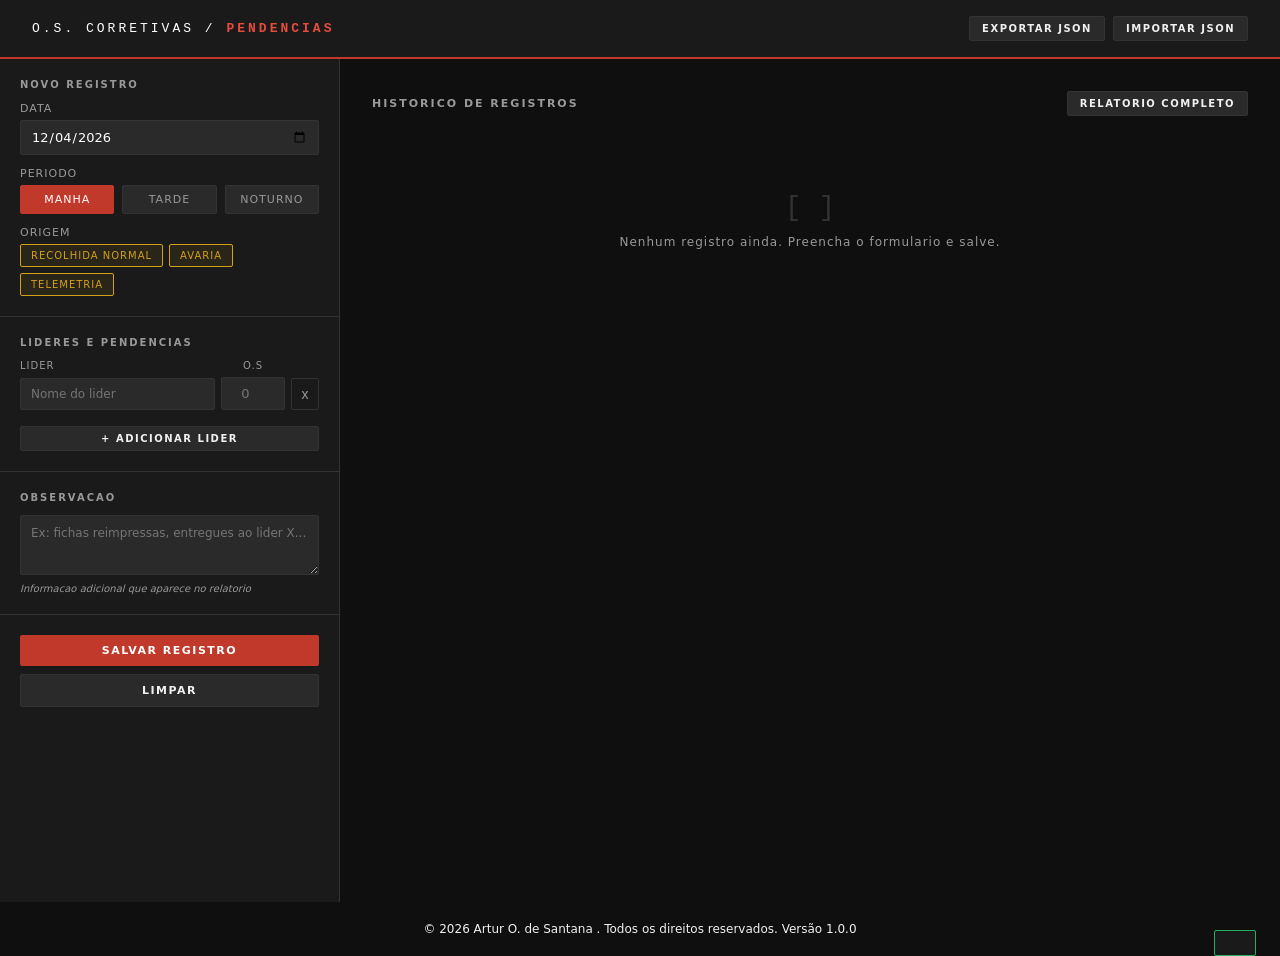
<file: index2.html>
<!DOCTYPE html>
<html lang="pt-BR">
<head>
<meta charset="UTF-8">
<meta name="viewport" content="width=device-width, initial-scale=1.0">
<title>Pendencias O.S Corretivas</title>
<style>
  :root {
    --preto: #0f0f0f;
    --cinza-escuro: #1a1a1a;
    --cinza-medio: #2a2a2a;
    --cinza-borda: #333;
    --cinza-texto: #999;
    --branco: #f0f0f0;
    --branco-puro: #ffffff;
    --vermelho: #c0392b;
    --vermelho-claro: #e74c3c;
    --amarelo: #d4a017;
    --verde: #27ae60;
    --azul: #2980b9;
    --fonte-mono: 'Courier New', Courier, monospace;
    --fonte-sans: 'Segoe UI', system-ui, sans-serif;
  }

  * { box-sizing: border-box; margin: 0; padding: 0; }

  body {
    background: var(--preto);
    color: var(--branco);
    font-family: var(--fonte-sans);
    min-height: 100vh;
  }

  /* HEADER */
  header {
    background: var(--cinza-escuro);
    border-bottom: 2px solid var(--vermelho);
    padding: 16px 32px;
    display: flex;
    align-items: center;
    justify-content: space-between;
    position: sticky;
    top: 0;
    z-index: 100;
  }

  header h1 {
    font-family: var(--fonte-mono);
    font-size: 13px;
    letter-spacing: 3px;
    text-transform: uppercase;
    color: var(--branco-puro);
    font-weight: 400;
  }

  header h1 span {
    color: var(--vermelho-claro);
    font-weight: 700;
  }

  .header-actions {
    display: flex;
    gap: 8px;
  }

  /* LAYOUT */
  .app {
    display: grid;
    grid-template-columns: 340px 1fr;
    height: calc(100vh - 57px);
  }

  /* SIDEBAR */
  .sidebar {
    background: var(--cinza-escuro);
    border-right: 1px solid var(--cinza-borda);
    overflow-y: auto;
    display: flex;
    flex-direction: column;
  }

  .sidebar-section {
    border-bottom: 1px solid var(--cinza-borda);
    padding: 20px;
  }

  .sidebar-section:last-child { border-bottom: none; }

  .section-label {
    font-size: 10px;
    letter-spacing: 2px;
    text-transform: uppercase;
    color: var(--cinza-texto);
    margin-bottom: 12px;
    font-weight: 600;
  }

  /* FORM ELEMENTS */
  label {
    display: block;
    font-size: 11px;
    color: var(--cinza-texto);
    letter-spacing: 1px;
    text-transform: uppercase;
    margin-bottom: 5px;
    margin-top: 12px;
  }

  label:first-of-type { margin-top: 0; }

  input[type="date"], input[type="text"], input[type="number"], select, textarea {
    width: 100%;
    background: var(--cinza-medio);
    border: 1px solid var(--cinza-borda);
    color: var(--branco-puro);
    padding: 8px 10px;
    font-size: 13px;
    font-family: var(--fonte-sans);
    border-radius: 2px;
    outline: none;
    transition: border-color 0.15s;
  }

  input[type="date"]:focus,
  input[type="text"]:focus,
  input[type="number"]:focus,
  select:focus,
  textarea:focus {
    border-color: var(--vermelho);
  }

  select option { background: var(--cinza-medio); }

  textarea {
    resize: vertical;
    min-height: 60px;
    font-size: 12px;
    line-height: 1.5;
  }

  /* PERIODO CHECKBOXES */
  .periodo-group {
    display: flex;
    gap: 8px;
    flex-wrap: wrap;
  }

  .periodo-btn {
    flex: 1;
    padding: 7px;
    background: var(--cinza-medio);
    border: 1px solid var(--cinza-borda);
    color: var(--cinza-texto);
    font-size: 11px;
    letter-spacing: 1px;
    text-transform: uppercase;
    cursor: pointer;
    border-radius: 2px;
    text-align: center;
    transition: all 0.15s;
    user-select: none;
  }

  .periodo-btn.active {
    background: var(--vermelho);
    border-color: var(--vermelho);
    color: var(--branco-puro);
  }

  /* ORIGEM TAGS */
  .origem-tags {
    display: flex;
    gap: 6px;
    flex-wrap: wrap;
  }

  .origem-tag {
    padding: 5px 10px;
    border: 1px solid var(--cinza-borda);
    color: var(--cinza-texto);
    font-size: 10px;
    letter-spacing: 1px;
    text-transform: uppercase;
    cursor: pointer;
    border-radius: 2px;
    transition: all 0.15s;
    user-select: none;
    background: var(--cinza-medio);
  }

  .origem-tag.active {
    border-color: var(--amarelo);
    color: var(--amarelo);
    background: rgba(212, 160, 23, 0.08);
  }

  /* LIDERES SECTION */
  .lider-row {
    display: grid;
    grid-template-columns: 1fr 64px 28px;
    gap: 6px;
    align-items: center;
    margin-bottom: 8px;
  }

  .lider-row input[type="text"] { font-size: 12px; }
  .lider-row input[type="number"] { text-align: center; }

  .btn-remove {
    background: none;
    border: 1px solid var(--cinza-borda);
    color: var(--cinza-texto);
    cursor: pointer;
    border-radius: 2px;
    padding: 4px 0;
    font-size: 14px;
    line-height: 1;
    transition: all 0.15s;
    height: 32px;
    display: flex;
    align-items: center;
    justify-content: center;
  }

  .btn-remove:hover { border-color: var(--vermelho); color: var(--vermelho); }

  /* BUTTONS */
  .btn {
    padding: 9px 16px;
    font-size: 11px;
    letter-spacing: 1.5px;
    text-transform: uppercase;
    border: none;
    cursor: pointer;
    border-radius: 2px;
    font-family: var(--fonte-sans);
    font-weight: 600;
    transition: all 0.15s;
  }

  .btn-primary {
    background: var(--vermelho);
    color: var(--branco-puro);
  }

  .btn-primary:hover { background: var(--vermelho-claro); }

  .btn-secondary {
    background: var(--cinza-medio);
    color: var(--branco);
    border: 1px solid var(--cinza-borda);
  }

  .btn-secondary:hover { border-color: var(--branco); color: var(--branco-puro); }

  .btn-small {
    padding: 6px 12px;
    font-size: 10px;
  }

  .btn-full { width: 100%; }

  .btn-group {
    display: flex;
    gap: 6px;
    margin-top: 12px;
  }

  /* MAIN CONTENT */
  .main {
    overflow-y: auto;
    padding: 32px;
    display: flex;
    flex-direction: column;
    gap: 24px;
  }

  /* HISTORICO */
  .historico-header {
    display: flex;
    justify-content: space-between;
    align-items: center;
    margin-bottom: 16px;
  }

  .historico-header h2 {
    font-size: 11px;
    letter-spacing: 2px;
    text-transform: uppercase;
    color: var(--cinza-texto);
    font-weight: 600;
  }

  .historico-actions {
    display: flex;
    gap: 6px;
  }

  /* CARDS DE REGISTRO */
  .registros-lista {
    display: flex;
    flex-direction: column;
    gap: 10px;
  }

  .registro-card {
    background: var(--cinza-escuro);
    border: 1px solid var(--cinza-borda);
    border-radius: 2px;
    padding: 16px 20px;
    cursor: pointer;
    transition: border-color 0.15s;
    position: relative;
  }

  .registro-card:hover { border-color: #555; }

  .registro-card.selected {
    border-color: var(--vermelho);
    border-left-width: 3px;
  }

  .registro-card-header {
    display: flex;
    align-items: baseline;
    justify-content: space-between;
    margin-bottom: 8px;
  }

  .registro-data {
    font-family: var(--fonte-mono);
    font-size: 15px;
    font-weight: 700;
    color: var(--branco-puro);
    letter-spacing: 1px;
  }

  .registro-total {
    font-family: var(--fonte-mono);
    font-size: 22px;
    font-weight: 700;
    color: var(--vermelho-claro);
    line-height: 1;
  }

  .registro-total-label {
    font-size: 9px;
    letter-spacing: 1px;
    text-transform: uppercase;
    color: var(--cinza-texto);
    text-align: right;
    line-height: 1;
  }

  .registro-meta {
    display: flex;
    gap: 12px;
    align-items: center;
    flex-wrap: wrap;
  }

  .tag {
    font-size: 9px;
    letter-spacing: 1.5px;
    text-transform: uppercase;
    padding: 3px 7px;
    border-radius: 2px;
    font-weight: 600;
  }

  .tag-periodo {
    background: rgba(41, 128, 185, 0.2);
    color: #74b9e8;
    border: 1px solid rgba(41, 128, 185, 0.3);
  }

  .tag-origem {
    background: rgba(212, 160, 23, 0.15);
    color: var(--amarelo);
    border: 1px solid rgba(212, 160, 23, 0.25);
  }

  .registro-lideres-preview {
    font-size: 11px;
    color: var(--cinza-texto);
    margin-top: 6px;
  }

  .registro-card-actions {
    position: absolute;
    right: 12px;
    top: 12px;
    display: none;
    gap: 4px;
  }

  .registro-card:hover .registro-card-actions { display: flex; }

  /* PREVIEW / RELATORIO */
  .relatorio-box {
    background: var(--cinza-escuro);
    border: 1px solid var(--cinza-borda);
    border-radius: 2px;
  }

  .relatorio-box-header {
    padding: 14px 20px;
    border-bottom: 1px solid var(--cinza-borda);
    display: flex;
    align-items: center;
    justify-content: space-between;
    background: var(--cinza-medio);
  }

  .relatorio-box-header h3 {
    font-size: 10px;
    letter-spacing: 2px;
    text-transform: uppercase;
    color: var(--cinza-texto);
    font-weight: 600;
  }

  .relatorio-box-actions {
    display: flex;
    gap: 6px;
  }

  .relatorio-content {
    padding: 24px;
    font-family: var(--fonte-mono);
    font-size: 13px;
    line-height: 1.8;
    white-space: pre-wrap;
    color: var(--branco);
    min-height: 200px;
  }

  /* WAPP PREVIEW */
  .wapp-content {
    padding: 20px 24px;
    font-family: var(--fonte-mono);
    font-size: 12px;
    line-height: 1.9;
    white-space: pre-wrap;
    background: #1a1f1a;
    color: #e0e0e0;
    min-height: 120px;
    border-radius: 0 0 2px 2px;
  }

  /* EMPTY STATE */
  .empty-state {
    text-align: center;
    padding: 60px 20px;
    color: var(--cinza-texto);
  }

  .empty-state .line1 {
    font-family: var(--fonte-mono);
    font-size: 28px;
    color: #333;
    margin-bottom: 12px;
  }

  .empty-state p {
    font-size: 12px;
    letter-spacing: 1px;
  }

  /* TOAST */
  .toast {
    position: fixed;
    bottom: 24px;
    right: 24px;
    background: var(--cinza-escuro);
    border: 1px solid var(--verde);
    color: var(--branco-puro);
    padding: 12px 20px;
    font-size: 12px;
    border-radius: 2px;
    z-index: 999;
    transform: translateY(80px);
    transition: transform 0.25s ease;
    letter-spacing: 0.5px;
  }

  .toast.show { transform: translateY(0); }

  /* MODAL */
  .modal-overlay {
    position: fixed;
    inset: 0;
    background: rgba(0,0,0,0.7);
    z-index: 200;
    display: flex;
    align-items: center;
    justify-content: center;
    opacity: 0;
    pointer-events: none;
    transition: opacity 0.2s;
  }

  .modal-overlay.show {
    opacity: 1;
    pointer-events: all;
  }

  .modal {
    background: var(--cinza-escuro);
    border: 1px solid var(--cinza-borda);
    border-radius: 2px;
    width: 540px;
    max-width: 95vw;
    max-height: 85vh;
    overflow-y: auto;
  }

  .modal-header {
    padding: 16px 20px;
    border-bottom: 1px solid var(--cinza-borda);
    display: flex;
    justify-content: space-between;
    align-items: center;
    position: sticky;
    top: 0;
    background: var(--cinza-escuro);
  }

  .modal-header h3 {
    font-size: 11px;
    letter-spacing: 2px;
    text-transform: uppercase;
    font-weight: 600;
  }

  .modal-body {
    padding: 20px;
    font-family: var(--fonte-mono);
    font-size: 12px;
    line-height: 1.9;
    white-space: pre-wrap;
    color: var(--branco);
  }

  .modal-footer {
    padding: 16px 20px;
    border-top: 1px solid var(--cinza-borda);
    display: flex;
    gap: 8px;
    justify-content: flex-end;
  }

  /* DIVIDER */
  .divider {
    height: 1px;
    background: var(--cinza-borda);
    margin: 4px 0;
  }

  /* TOTAL BADGE */
  .total-badge {
    display: inline-flex;
    align-items: center;
    gap: 6px;
    background: rgba(192, 57, 43, 0.15);
    border: 1px solid rgba(192, 57, 43, 0.4);
    border-radius: 2px;
    padding: 6px 12px;
    margin-top: 8px;
  }

  .total-badge .num {
    font-family: var(--fonte-mono);
    font-size: 20px;
    font-weight: 700;
    color: var(--vermelho-claro);
  }

  .total-badge .label {
    font-size: 10px;
    letter-spacing: 1px;
    text-transform: uppercase;
    color: var(--cinza-texto);
  }

  /* OBSERVACAO HINT */
  .obs-hint {
    font-size: 10px;
    color: var(--cinza-texto);
    margin-top: 4px;
    font-style: italic;
  }

  /* SCROLLBAR */
  ::-webkit-scrollbar { width: 4px; height: 4px; }
  ::-webkit-scrollbar-track { background: var(--cinza-escuro); }
  ::-webkit-scrollbar-thumb { background: #444; border-radius: 2px; }

  /* RESPONSIVE */
  @media (max-width: 768px) {
    .app { grid-template-columns: 1fr; height: auto; }
    .sidebar { border-right: none; border-bottom: 1px solid var(--cinza-borda); }
    .main { padding: 16px; }
    header { padding: 12px 16px; }
  }
</style>
</head>
<body>

<header>
  <h1>O.S. CORRETIVAS / <span>PENDENCIAS</span></h1>
  <div class="header-actions">
    <button class="btn btn-secondary btn-small" onclick="exportarJSON()">Exportar JSON</button>
    <label class="btn btn-secondary btn-small" style="margin:0; cursor:pointer;">
      Importar JSON
      <input type="file" accept=".json" onchange="importarJSON(event)" style="display:none">
    </label>
  </div>
</header>

<div class="app">

  <!-- SIDEBAR: FORMULARIO -->
  <aside class="sidebar">

    <div class="sidebar-section">
      <div class="section-label">Novo Registro</div>

      <label>Data</label>
      <input type="date" id="campo-data">

      <label>Periodo</label>
      <div class="periodo-group" id="periodo-group">
        <div class="periodo-btn active" data-val="Manha" onclick="togglePeriodo(this)">Manha</div>
        <div class="periodo-btn" data-val="Tarde" onclick="togglePeriodo(this)">Tarde</div>
        <div class="periodo-btn" data-val="Noturno" onclick="togglePeriodo(this)">Noturno</div>
      </div>

      <label>Origem</label>
      <div class="origem-tags" id="origem-tags">
        <div class="origem-tag active" data-val="Recolhida Normal" onclick="toggleOrigem(this)">Recolhida Normal</div>
        <div class="origem-tag active" data-val="Avaria" onclick="toggleOrigem(this)">Avaria</div>
        <div class="origem-tag active" data-val="Telemetria" onclick="toggleOrigem(this)">Telemetria</div>
      </div>
    </div>

    <div class="sidebar-section">
      <div class="section-label">Lideres e Pendencias</div>

      <div style="display:grid; grid-template-columns:1fr 64px 28px; gap:6px; margin-bottom:6px;">
        <span style="font-size:10px;color:var(--cinza-texto);letter-spacing:1px;text-transform:uppercase">Lider</span>
        <span style="font-size:10px;color:var(--cinza-texto);letter-spacing:1px;text-transform:uppercase;text-align:center">O.S</span>
        <span></span>
      </div>

      <div id="lideres-container"></div>

      <button class="btn btn-secondary btn-small" onclick="addLider()" style="margin-top:8px; width:100%">+ Adicionar Lider</button>

      <div id="total-preview" style="display:none" class="total-badge">
        <span class="num" id="total-num">0</span>
        <span class="label">Total Nao Entregues</span>
      </div>
    </div>

    <div class="sidebar-section">
      <div class="section-label">Observacao</div>
      <textarea id="campo-obs" placeholder="Ex: fichas reimpressas, entregues ao lider X..."></textarea>
      <div class="obs-hint">Informacao adicional que aparece no relatorio</div>
    </div>

    <div class="sidebar-section">
      <button class="btn btn-primary btn-full" onclick="salvarRegistro()">Salvar Registro</button>
      <button class="btn btn-secondary btn-full" onclick="limparFormulario()" style="margin-top:8px">Limpar</button>
    </div>

  </aside>

  <!-- MAIN: HISTORICO + RELATORIO -->
  <main class="main">

    <div>
      <div class="historico-header">
        <h2>Historico de Registros</h2>
        <div class="historico-actions">
          <button class="btn btn-secondary btn-small" onclick="gerarRelatorioCompleto()">Relatorio Completo</button>
        </div>
      </div>

      <div id="registros-lista" class="registros-lista">
        <div class="empty-state">
          <div class="line1">[ ]</div>
          <p>Nenhum registro ainda. Preencha o formulario e salve.</p>
        </div>
      </div>
    </div>

    <div id="relatorio-area" style="display:none">
      <div class="relatorio-box">
        <div class="relatorio-box-header">
          <h3>Relatorio Formal</h3>
          <div class="relatorio-box-actions">
            <button class="btn btn-secondary btn-small" onclick="copiarTexto('relatorio-content')">Copiar</button>
          </div>
        </div>
        <div class="relatorio-content" id="relatorio-content"></div>
      </div>

      <div class="relatorio-box" style="margin-top:16px">
        <div class="relatorio-box-header">
          <h3>Mensagem WhatsApp</h3>
          <div class="relatorio-box-actions">
            <button class="btn btn-secondary btn-small" onclick="copiarTexto('wapp-content')">Copiar</button>
            <button class="btn btn-primary btn-small" onclick="abrirWhatsApp()">Abrir WhatsApp</button>
          </div>
        </div>
        <div class="wapp-content" id="wapp-content"></div>
      </div>
    </div>

  </main>
</div>

<!-- MODAL RELATORIO COMPLETO -->
<div class="modal-overlay" id="modal-overlay" onclick="fecharModal(event)">
  <div class="modal" onclick="event.stopPropagation()">
    <div class="modal-header">
      <h3>Relatorio Completo</h3>
      <button class="btn btn-secondary btn-small" onclick="fecharModal()">Fechar</button>
    </div>
    <div class="modal-body" id="modal-body"></div>
    <div class="modal-footer">
      <button class="btn btn-secondary" onclick="copiarTexto('modal-body')">Copiar Tudo</button>
      <button class="btn btn-primary" onclick="abrirWhatsAppCompleto()">Enviar WhatsApp</button>
    </div>
  </div>
</div>

<!-- TOAST -->
<div class="toast" id="toast"></div>

<script>
// =====================
// ESTADO
// =====================
let registros = JSON.parse(localStorage.getItem('os_registros') || '[]');
let periodoAtual = 'Manha';
let origensAtivas = ['Recolhida Normal', 'Avaria', 'Telemetria'];
let registroSelecionado = null;

// =====================
// INIT
// =====================
document.addEventListener('DOMContentLoaded', () => {
  const hoje = new Date().toISOString().split('T')[0];
  document.getElementById('campo-data').value = hoje;
  addLider();
  renderRegistros();
});

// =====================
// PERIODO
// =====================
function togglePeriodo(el) {
  document.querySelectorAll('.periodo-btn').forEach(b => b.classList.remove('active'));
  el.classList.add('active');
  periodoAtual = el.dataset.val;
}

// =====================
// ORIGEM
// =====================
function toggleOrigem(el) {
  el.classList.toggle('active');
  const val = el.dataset.val;
  if (el.classList.contains('active')) {
    if (!origensAtivas.includes(val)) origensAtivas.push(val);
  } else {
    origensAtivas = origensAtivas.filter(o => o !== val);
  }
}

// =====================
// LIDERES
// =====================
function addLider(nome = '', qtd = '') {
  const container = document.getElementById('lideres-container');
  const row = document.createElement('div');
  row.className = 'lider-row';
  row.innerHTML = `
    <input type="text" placeholder="Nome do lider" value="${nome}" oninput="atualizarTotal()">
    <input type="number" placeholder="0" min="0" value="${qtd}" oninput="atualizarTotal()">
    <button class="btn-remove" onclick="this.parentElement.remove(); atualizarTotal()">x</button>
  `;
  container.appendChild(row);
  atualizarTotal();
}

function atualizarTotal() {
  const rows = document.querySelectorAll('#lideres-container .lider-row');
  let total = 0;
  rows.forEach(row => {
    const qtd = parseInt(row.querySelector('input[type=number]').value) || 0;
    total += qtd;
  });
  const badge = document.getElementById('total-preview');
  if (total > 0) {
    badge.style.display = 'inline-flex';
    document.getElementById('total-num').textContent = total;
  } else {
    badge.style.display = 'none';
  }
}

function getLideres() {
  const rows = document.querySelectorAll('#lideres-container .lider-row');
  const lista = [];
  rows.forEach(row => {
    const nome = row.querySelector('input[type=text]').value.trim();
    const qtd = parseInt(row.querySelector('input[type=number]').value) || 0;
    if (nome || qtd) lista.push({ nome, qtd });
  });
  return lista;
}

// =====================
// SALVAR REGISTRO
// =====================
function salvarRegistro() {
  const data = document.getElementById('campo-data').value;
  if (!data) { mostrarToast('Informe a data do registro.'); return; }

  const lideres = getLideres();
  if (lideres.length === 0 || lideres.every(l => !l.nome)) {
    mostrarToast('Informe ao menos um lider.');
    return;
  }

  const obs = document.getElementById('campo-obs').value.trim();
  const total = lideres.reduce((s, l) => s + l.qtd, 0);

  const registro = {
    id: Date.now(),
    data,
    periodo: periodoAtual,
    origens: [...origensAtivas],
    lideres,
    total,
    obs
  };

  registros.unshift(registro);
  salvarStorage();
  renderRegistros();
  selecionarRegistro(registro.id);
  limparFormulario();
  mostrarToast('Registro salvo com sucesso.');
}

// =====================
// STORAGE
// =====================
function salvarStorage() {
  localStorage.setItem('os_registros', JSON.stringify(registros));
}

// =====================
// RENDER LISTA
// =====================
function renderRegistros() {
  const lista = document.getElementById('registros-lista');

  if (registros.length === 0) {
    lista.innerHTML = `<div class="empty-state">
      <div class="line1">[ ]</div>
      <p>Nenhum registro ainda. Preencha o formulario e salve.</p>
    </div>`;
    return;
  }

  // Agrupar por mes
  const grupos = {};
  registros.forEach(r => {
    const [ano, mes] = r.data.split('-');
    const chave = `${ano}-${mes}`;
    if (!grupos[chave]) grupos[chave] = [];
    grupos[chave].push(r);
  });

  let html = '';
  Object.keys(grupos).sort().reverse().forEach(chave => {
    const [ano, mes] = chave.split('-');
    const nomeMes = new Date(ano, mes - 1).toLocaleString('pt-BR', { month: 'long', year: 'numeric' }).toUpperCase();
    html += `<div style="font-size:10px;letter-spacing:2px;color:var(--cinza-texto);margin:12px 0 8px;text-transform:uppercase">${nomeMes}</div>`;
    grupos[chave].forEach(r => {
      const [,, dia] = r.data.split('-');
      const dataFmt = `${dia}/${mes}`;
      const selecionado = registroSelecionado === r.id ? 'selected' : '';
      const lideresPreview = r.lideres.map(l => `${l.nome} (${l.qtd})`).join(' / ');
      html += `
      <div class="registro-card ${selecionado}" onclick="selecionarRegistro(${r.id})" data-id="${r.id}">
        <div class="registro-card-actions">
          <button class="btn btn-secondary btn-small" onclick="event.stopPropagation(); editarRegistro(${r.id})">Editar</button>
          <button class="btn btn-secondary btn-small" onclick="event.stopPropagation(); excluirRegistro(${r.id})" style="color:var(--vermelho)">x</button>
        </div>
        <div class="registro-card-header">
          <span class="registro-data">${dataFmt}</span>
          <div style="text-align:right">
            <div class="registro-total">${r.total}</div>
            <div class="registro-total-label">nao entregues</div>
          </div>
        </div>
        <div class="registro-meta">
          <span class="tag tag-periodo">${r.periodo}</span>
          ${r.origens.map(o => `<span class="tag tag-origem">${o}</span>`).join('')}
        </div>
        <div class="registro-lideres-preview" style="margin-top:6px">${lideresPreview}</div>
      </div>`;
    });
  });

  lista.innerHTML = html;
}

// =====================
// SELECIONAR REGISTRO -> GERAR RELATORIO
// =====================
function selecionarRegistro(id) {
  registroSelecionado = id;
  renderRegistros();

  const r = registros.find(x => x.id === id);
  if (!r) return;

  document.getElementById('relatorio-area').style.display = 'block';
  document.getElementById('relatorio-content').textContent = gerarTextoFormal(r);
  document.getElementById('wapp-content').textContent = gerarTextoWhatsApp(r);
}

// =====================
// TEXTO RELATORIO FORMAL
// =====================
function gerarTextoFormal(r) {
  const [ano, mes, dia] = r.data.split('-');
  const dataFmt = `${dia}/${mes}/${ano}`;
  const origensStr = r.origens.join(' / ');

  let txt = '';
  txt += `PENDENCIAS DE O.S CORRETIVAS\n`;
  txt += `Origem: ${origensStr}\n`;
  txt += `${'─'.repeat(40)}\n`;
  txt += `Data   : ${dataFmt}\n`;
  txt += `Periodo: ${r.periodo}\n`;
  txt += `${'─'.repeat(40)}\n\n`;
  txt += `LIDERES RESPONSAVEIS\n\n`;

  r.lideres.forEach(l => {
    const nome = l.nome || '(sem nome)';
    const qtd = String(l.qtd).padStart(2, '0');
    txt += `  ${nome.padEnd(28)} ${qtd} O.S pendente(s)\n`;
  });

  txt += `\n${'─'.repeat(40)}\n`;
  txt += `TOTAL NAO ENTREGUE: ${r.total} O.S\n`;

  if (r.obs) {
    txt += `\nObs: ${r.obs}\n`;
  }

  return txt;
}

// =====================
// TEXTO WHATSAPP
// =====================
function gerarTextoWhatsApp(r) {
  const [ano, mes, dia] = r.data.split('-');
  const dataFmt = `${dia}/${mes}`;
  const origensStr = r.origens.join(' / ');

  let txt = '';
  txt += `*PENDENCIAS O.S CORRETIVAS*\n`;
  txt += `_Origem: ${origensStr}_\n\n`;
  txt += `*Data: ${dataFmt}*\n`;
  txt += `*Periodo: ${r.periodo}*\n\n`;
  txt += `*Nao entregue: ${r.total}*\n\n`;

  r.lideres.forEach(l => {
    const nome = l.nome || '(sem nome)';
    txt += `${l.qtd} O.S - ${nome}\n`;
  });

  if (r.obs) {
    txt += `\n_Obs: ${r.obs}_\n`;
  }

  return txt;
}

// =====================
// RELATORIO COMPLETO (todos os registros)
// =====================
function gerarRelatorioCompleto() {
  if (registros.length === 0) { mostrarToast('Nenhum registro para gerar relatorio.'); return; }

  // Agrupar por mes
  const grupos = {};
  [...registros].sort((a,b) => a.data.localeCompare(b.data)).forEach(r => {
    const [ano, mes] = r.data.split('-');
    const nomeMes = new Date(ano, mes - 1).toLocaleString('pt-BR', { month: 'long' }).toUpperCase();
    const chave = `${ano}-${mes}`;
    if (!grupos[chave]) grupos[chave] = { nome: nomeMes, itens: [] };
    grupos[chave].itens.push(r);
  });

  let txt = 'PENDENCIAS DE O.S CORRETIVAS\n';
  txt += '================================\n\n';

  Object.keys(grupos).sort().forEach(chave => {
    const g = grupos[chave];
    txt += `[ ${g.nome} ]\n\n`;
    g.itens.forEach(r => {
      const [ano, mes, dia] = r.data.split('-');
      const dataFmt = `${dia}/${mes}`;
      const origensStr = r.origens.join(' / ');
      txt += `Data: ${dataFmt} | Periodo: ${r.periodo}\n`;
      txt += `Origem: ${origensStr}\n`;
      txt += `Nao entregue: ${r.total}\n`;
      r.lideres.forEach(l => {
        txt += `  - ${l.nome}: ${l.qtd} O.S\n`;
      });
      if (r.obs) txt += `  Obs: ${r.obs}\n`;
      txt += '\n';
    });
    txt += '─'.repeat(40) + '\n\n';
  });

  const totalGeral = registros.reduce((s, r) => s + r.total, 0);
  txt += `TOTAL GERAL DE PENDENCIAS: ${totalGeral} O.S`;

  document.getElementById('modal-body').textContent = txt;
  document.getElementById('modal-overlay').classList.add('show');
}

function fecharModal(event) {
  if (!event || event.target === document.getElementById('modal-overlay')) {
    document.getElementById('modal-overlay').classList.remove('show');
  }
}

// =====================
// EDITAR REGISTRO
// =====================
function editarRegistro(id) {
  const r = registros.find(x => x.id === id);
  if (!r) return;

  document.getElementById('campo-data').value = r.data;

  // Periodo
  document.querySelectorAll('.periodo-btn').forEach(b => {
    b.classList.toggle('active', b.dataset.val === r.periodo);
  });
  periodoAtual = r.periodo;

  // Origens
  origensAtivas = [...r.origens];
  document.querySelectorAll('.origem-tag').forEach(t => {
    t.classList.toggle('active', r.origens.includes(t.dataset.val));
  });

  // Lideres
  document.getElementById('lideres-container').innerHTML = '';
  r.lideres.forEach(l => addLider(l.nome, l.qtd));

  // Obs
  document.getElementById('campo-obs').value = r.obs || '';

  // Remove o original
  registros = registros.filter(x => x.id !== id);
  salvarStorage();
  renderRegistros();
  document.getElementById('relatorio-area').style.display = 'none';
  atualizarTotal();
}

// =====================
// EXCLUIR REGISTRO
// =====================
function excluirRegistro(id) {
  if (!confirm('Excluir este registro?')) return;
  registros = registros.filter(x => x.id !== id);
  if (registroSelecionado === id) {
    registroSelecionado = null;
    document.getElementById('relatorio-area').style.display = 'none';
  }
  salvarStorage();
  renderRegistros();
  mostrarToast('Registro excluido.');
}

// =====================
// LIMPAR FORMULARIO
// =====================
function limparFormulario() {
  const hoje = new Date().toISOString().split('T')[0];
  document.getElementById('campo-data').value = hoje;
  document.getElementById('campo-obs').value = '';
  document.getElementById('lideres-container').innerHTML = '';
  addLider();
  document.getElementById('total-preview').style.display = 'none';
}

// =====================
// COPIAR TEXTO
// =====================
function copiarTexto(elementId) {
  const el = document.getElementById(elementId);
  const texto = el.textContent || el.innerText;
  navigator.clipboard.writeText(texto).then(() => mostrarToast('Copiado para a area de transferencia.'));
}

// =====================
// WHATSAPP
// =====================
function abrirWhatsApp() {
  const texto = document.getElementById('wapp-content').textContent;
  window.open(`https://wa.me/?text=${encodeURIComponent(texto)}`, '_blank');
}

function abrirWhatsAppCompleto() {
  const texto = document.getElementById('modal-body').textContent;
  window.open(`https://wa.me/?text=${encodeURIComponent(texto)}`, '_blank');
}

// =====================
// EXPORT / IMPORT JSON
// =====================
function exportarJSON() {
  if (registros.length === 0) { mostrarToast('Nenhum dado para exportar.'); return; }
  const blob = new Blob([JSON.stringify(registros, null, 2)], { type: 'application/json' });
  const url = URL.createObjectURL(blob);
  const a = document.createElement('a');
  a.href = url;
  a.download = `os_pendencias_${new Date().toISOString().split('T')[0]}.json`;
  a.click();
  URL.revokeObjectURL(url);
  mostrarToast('JSON exportado.');
}

function importarJSON(event) {
  const file = event.target.files[0];
  if (!file) return;
  const reader = new FileReader();
  reader.onload = (e) => {
    try {
      const dados = JSON.parse(e.target.result);
      if (!Array.isArray(dados)) throw new Error('Formato invalido');
      registros = dados;
      salvarStorage();
      renderRegistros();
      mostrarToast(`${dados.length} registros importados.`);
    } catch {
      mostrarToast('Erro ao importar: arquivo invalido.');
    }
  };
  reader.readAsText(file);
  event.target.value = '';
}

// =====================
// TOAST
// =====================
function mostrarToast(msg) {
  const toast = document.getElementById('toast');
  toast.textContent = msg;
  toast.classList.add('show');
  setTimeout(() => toast.classList.remove('show'), 2800);
}
</script>



</body>

<footer style="text-align: center; padding: 20px; color: var(--text3); font-size: 12px; border-top: 1px solid var(--border);">
  &copy; 2026 Artur O. de Santana . Todos os direitos reservados.
  Versão 1.0.0
</footer>
</html>
</file>
